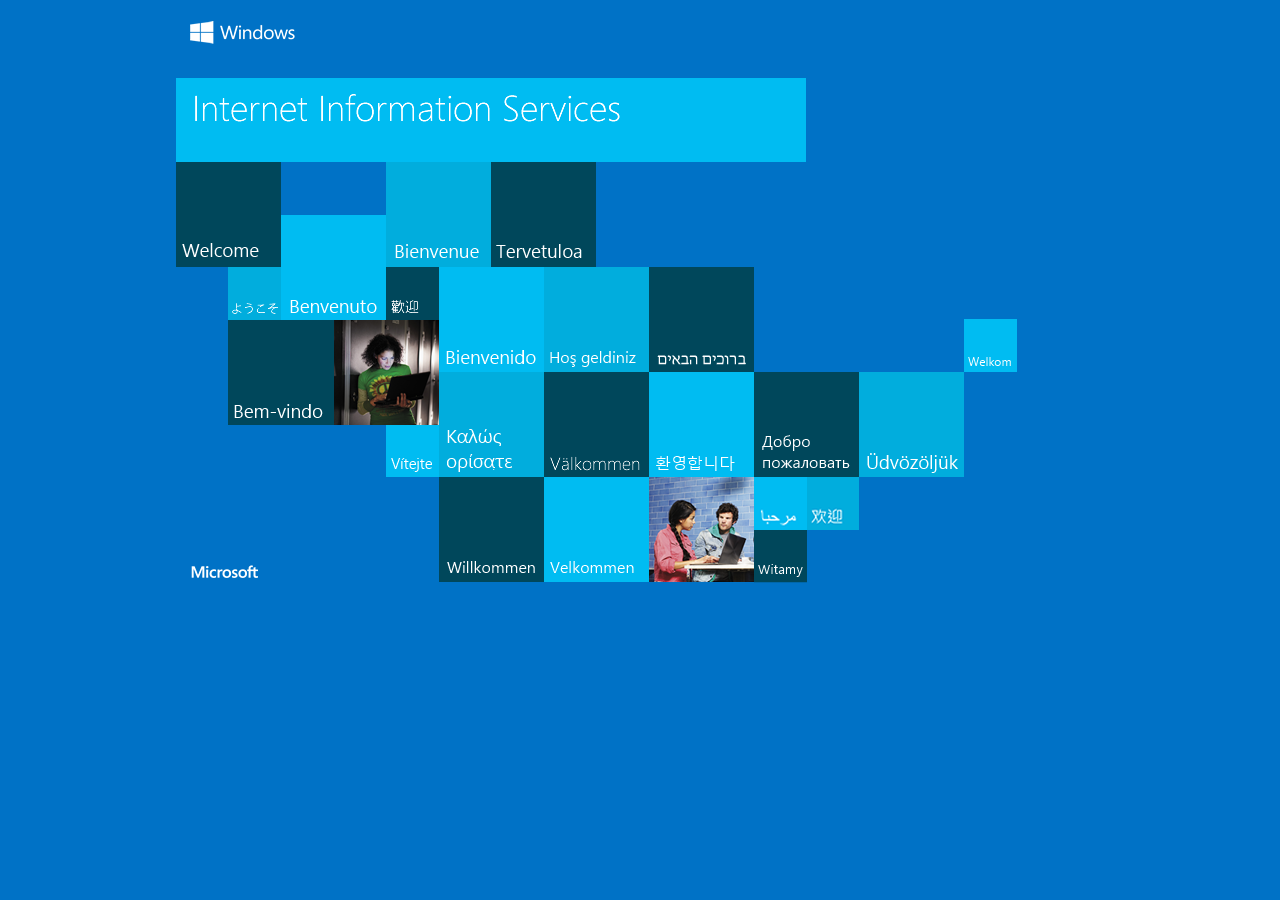
<file: iisstart.htm>
<!DOCTYPE html PUBLIC "-//W3C//DTD XHTML 1.0 Strict//EN" "http://www.w3.org/TR/xhtml1/DTD/xhtml1-strict.dtd">
<html xmlns="http://www.w3.org/1999/xhtml">
<head>
<meta http-equiv="Content-Type" content="text/html; charset=iso-8859-1" />
<title>IIS Windows</title>
<style type="text/css">
<!--
body {
	color:#000000;
	background-color:#0072C6;
	margin:0;
}

#container {
	margin-left:auto;
	margin-right:auto;
	text-align:center;
	}

a img {
	border:none;
}

-->
</style>
</head>
<body>
<div id="container">
<a href="http://go.microsoft.com/fwlink/?linkid=66138&amp;clcid=0x409"><img src="iis.png" alt="IIS" width="960" height="600" /></a>
</div>
</body>
</html>
</file>
